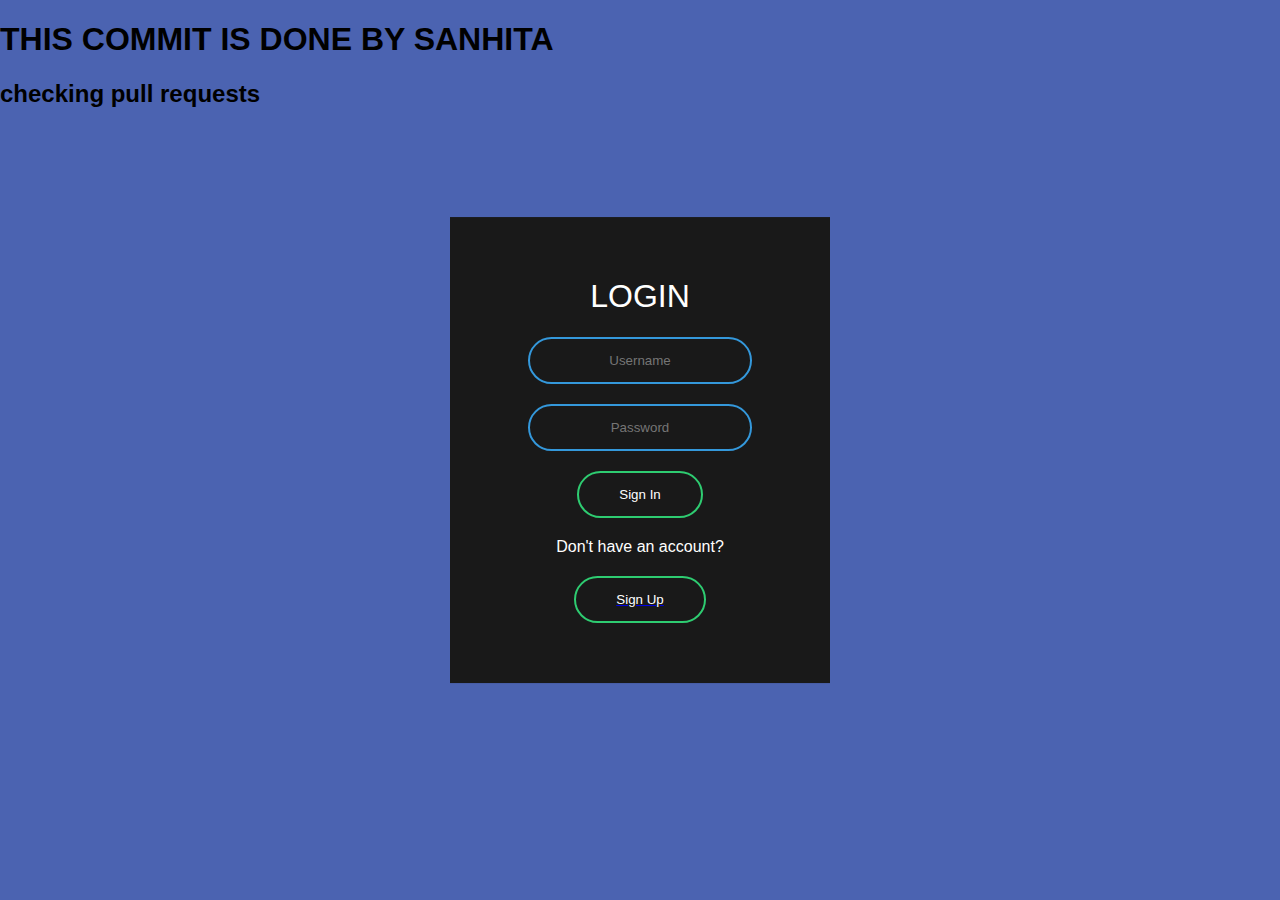
<file: index.html>
<!DOCTYPE html>
<html lang="en" dir="ltr">
  <head>
    <meta charset="utf-8">
    <title>Login Form</title>
    <link rel="stylesheet" href="style.css">
  </head>
  <body>
    <script>alert</script>
   
<form class="box" action="index.html" method="post">
  <h1>Login</h1>
  <input type="text" name="" placeholder="Username">
  <input type="password" name="" placeholder="Password">
  <input type="submit" name="" value="Sign In">
  <p>Don't have an account?</p>
  <a rel="Sign Up" href="Register.html">
  <input type="button" value="Sign Up">
  </a>
</form>
<h1>THIS COMMIT IS DONE BY SANHITA</h1>
<h2>checking pull requests</h2>
  </body>
</html>
</file>
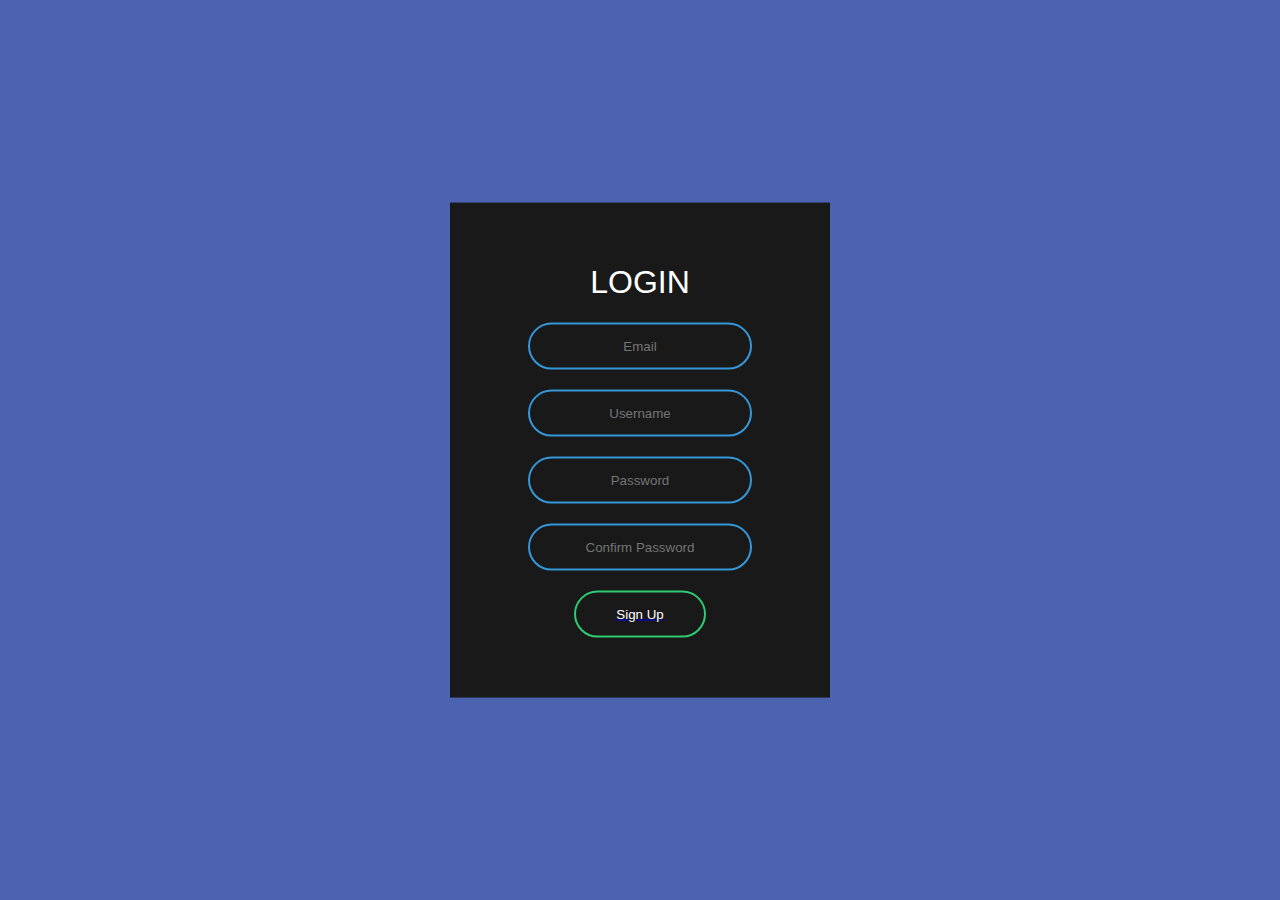
<file: Register.html>
<!DOCTYPE html>
<html lang="en" dir="ltr">
  <head>
    <meta charset="utf-8">
    <title>Register Form</title>
    <link rel="stylesheet" href="style.css">
  </head>
  <body>

<form class="box" action="Register.html" method="post">
  <h1>Login</h1>
  <input type="text" name="" placeholder="Email">
  <input type="text" name="" placeholder="Username">
  <input type="password" name="" placeholder="Password">
  <input type="password" name="" placeholder="Confirm Password">
  <a rel="Login" href="index.html">
    <input type="button" value="Sign Up">
</form>


  </body>
</html>
</file>
<file: style.css>
body{
  margin: 0;
  padding: 0;
  font-family: sans-serif;
  background: #4b63b1;
}
.box{
  width: 300px;
  padding: 40px;
  position: absolute;
  top: 50%;
  left: 50%;
  transform: translate(-50%,-50%);
  background: #191919;
  text-align: center;
}
.box h1{
  color: white;
  text-transform: uppercase;
  font-weight: 500;
}
.box p{
  color: white;
  font-weight: 500;
}
.box input[type = "text"],.box input[type = "password"]{
  border:0;
  background: none;
  display: block;
  margin: 20px auto;
  text-align: center;
  border: 2px solid #3498db;
  padding: 14px 10px;
  width: 200px;
  outline: none;
  color: white;
  border-radius: 24px;
  transition: 0.25s;
}
.box input[type = "text"]:focus,.box input[type = "password"]:focus{
  width: 280px;
  border-color: #2ecc71;
}
.box input[type = "submit"]{
  border:0;
  background: none;
  display: block;
  margin: 20px auto;
  text-align: center;
  border: 2px solid #2ecc71;
  padding: 14px 40px;
  outline: none;
  color: white;
  border-radius: 24px;
  transition: 0.25s;
  cursor: pointer;
}.box input[type = "button"]{
  border:0;
  background: none;
  display: block;
  margin: 20px auto;
  text-align: center;
  border: 2px solid #2ecc71;
  padding: 14px 40px;
  outline: none;
  color: white;
  border-radius: 24px;
  transition: 0.25s;
  cursor: pointer;
}

.box input[type = "submit"]:hover{
  background: #2ecc71;
}
</file>
